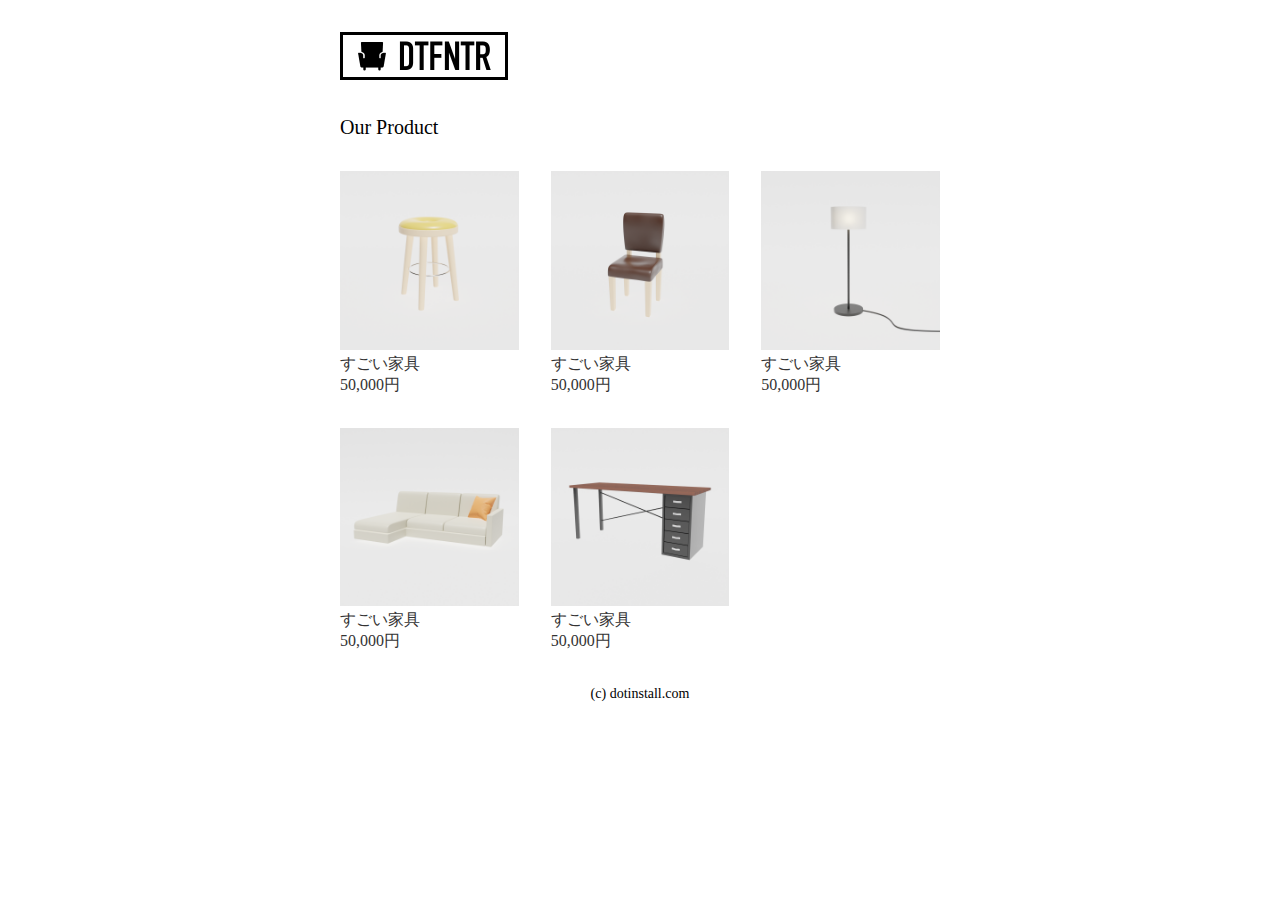
<file: index.html>
<!DOCTYPE html>
<html lang="ja">
<head>
  <meta charset="UTF-8">
  <meta http-equiv="X-UA-Compatible" content="IE=edge">
  <meta name="viewport" content="width=device-width, initial-scale=1.0">
  <title>DTFNTR - 目黒のアンティーク家具専門店</title>
  <link rel="icon" href="./png/favicon.png">
  <link rel="stylesheet" href="style.css">
</head>
<body>
  <header class="container">
    <a href="#" alt="ホーム">
      <img src="./png/logo.png" alt="ロゴ" width="168" height="48">
    </a>
    
  </header>
  <main class="container">
    <h1 >Our Product</h1>

    <div class="section top">
      <section>
        <a href="product-1.html" class="product-description">
          <img src="./png/product-1.png" alt="商品1" width="176" height="176">
        </a>
        <a href="product-1.html" class="product-description">
          <h2>すごい家具</h2>
          <p>50,000円</p>
        </a>
     </section>
        
     <section>
      <a href="product-2.html" class="product-description">
        <img src="./png/product-2.png" alt="商品2" width="176" height="176">
      </a>
      <a href="product-2.html" class="product-description">
        <h2>すごい家具</h2>
        <p>50,000円</p>
      </a>
      </section>
      <section>
        <a href="product-3.html" class="product-description">
          <img src="./png/product-3.png" alt="商品3" width="176" height="176">
        </a>
        <a href="product-3.html" class="product-description">
          <h2>すごい家具</h2>
          <p>50,000円</p>
        </a>
      </section>
  
      <section>
        <a href="product-4.html" class="product-description">
          <img src="./png/product-4.png" alt="商品4" width="176" height="176">
        </a>
        <a href="product-4.html" class="product-description">
          <h2>すごい家具</h2>
          <p>50,000円</p>
        </a>
     </section>

     <section>
      <a href="product-5.html" class="product-description">
        <img src="./png/product-5.png" alt="商品5" width="176" height="176">
      </a>
      <a href="product-5.html" class="product-description">
        <h2>すごい家具</h2>
        <p>50,000円</p>
      </a>
   </section>
    </div>
  </main>
  <footer class="container">
    <div class="footer-container">
      <small>(c) dotinstall.com</small>
    </div>
  </footer>

</body>
</html>
</file>
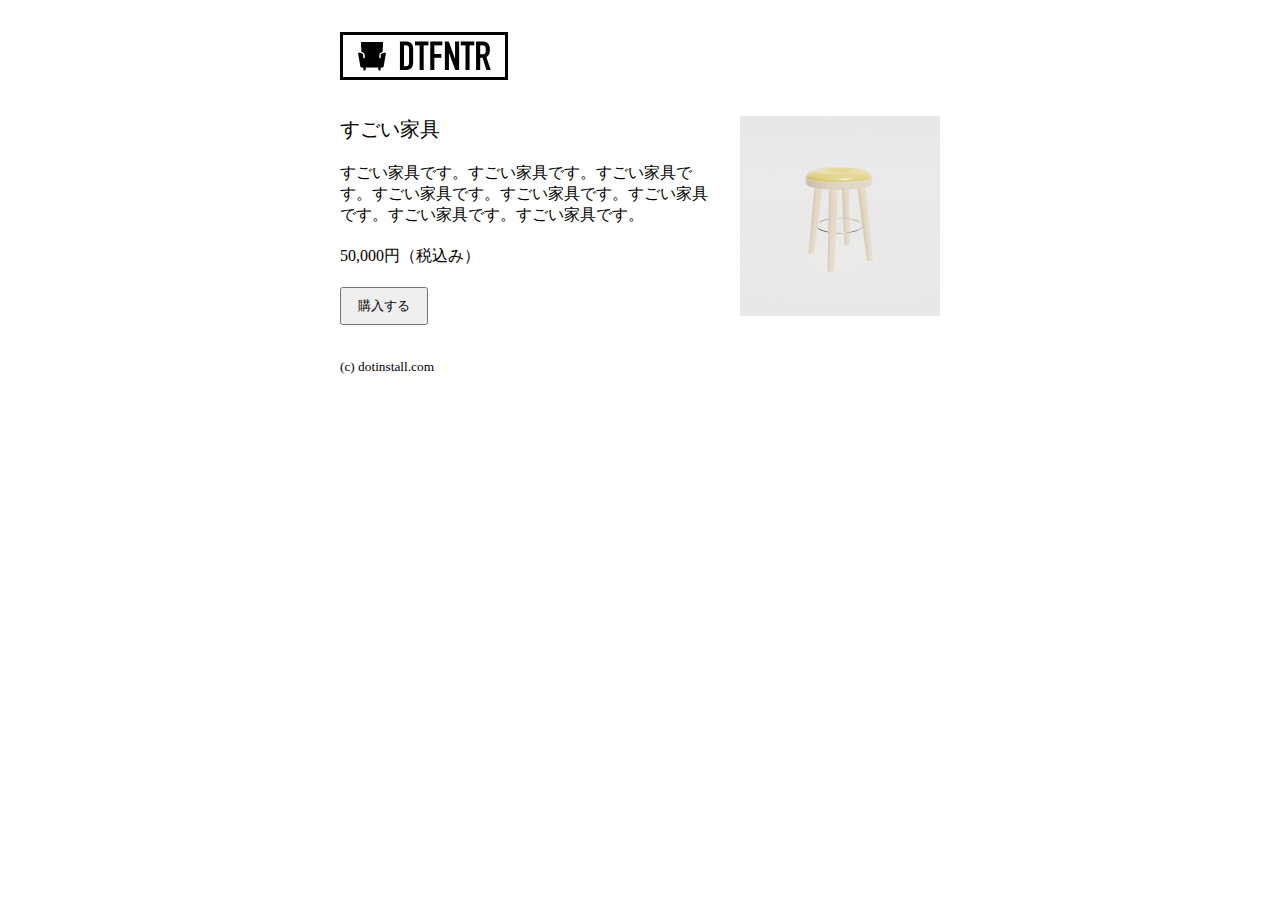
<file: product-1.html>
<!DOCTYPE html>
<html lang="ja">
<head>
  <meta charset="UTF-8">
  <meta name="viewport" content="width=device-width, initial-scale=1.0">
  <title>すごい家具|DTFNTR - 目黒のアンティーク家具専門店</title>
  <link rel="icon" href="favicon.png">
  <link rel="stylesheet" href="style-product.css">
</head>
<body>

  
  <header class="container">
    <a href="./index.html">
      <img src="./png/logo.png" alt="ロゴ" width="168" height="48">
    </a>
    
  </header>
  <main class="container">
    <div class="container-left">
      <h1>すごい家具</h1>
      <p>すごい家具です。すごい家具です。すごい家具です。すごい家具です。すごい家具です。すごい家具です。すごい家具です。すごい家具です。</p>
      <p>50,000円（税込み）</p>
      <a href="#"><button>購入する</button></a>
    </div>
    <div class="container-right">
      <img src="./png/product-1.png " alt="商品1" width="200" height="200">
    </div>
    
  </main>
  <footer class="container">
    <div class="footer-container">
      <small>(c) dotinstall.com</small>
    </div>
  </footer>

  
</body>
</html>
</file>
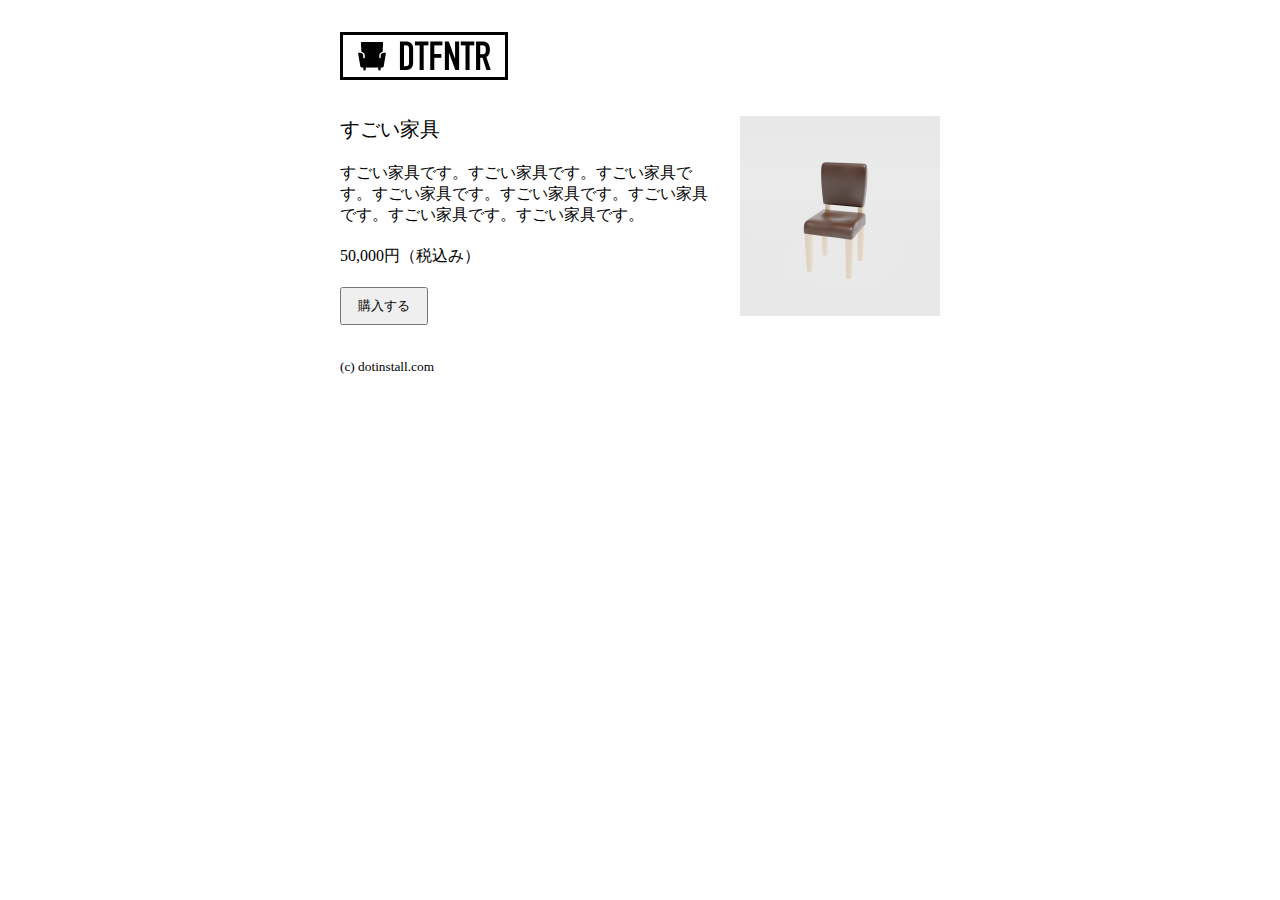
<file: product-2.html>
<!DOCTYPE html>
<html lang="ja">
<head>
  <meta charset="UTF-8">
  <meta name="viewport" content="width=device-width, initial-scale=1.0">
  <title>すごい家具|DTFNTR - 目黒のアンティーク家具専門店</title>
  <link rel="icon" href="favicon.png">
  <link rel="stylesheet" href="style-product.css">
</head>
<body>

  
  <header class="container">
    <a href="./index.html">
      <img src="./png/logo.png" alt="ロゴ" width="168" height="48">
    </a>
  </header>
  <main class="container">
    <div class="container-left">
      <h1>すごい家具</h1>
      <p>すごい家具です。すごい家具です。すごい家具です。すごい家具です。すごい家具です。すごい家具です。すごい家具です。すごい家具です。</p>
      <p>50,000円（税込み）</p>
      <a href="#"><button>購入する</button></a>
    </div>
    <div class="container-right">
      <img src="./png/product-2.png" alt="商品2" width="200" height="200">
    </div>
    
  </main>
  <footer class="container">
    <div class="footer-container">
      <small>(c) dotinstall.com</small>
    </div>
  </footer>

  
</body>
</html>
</file>
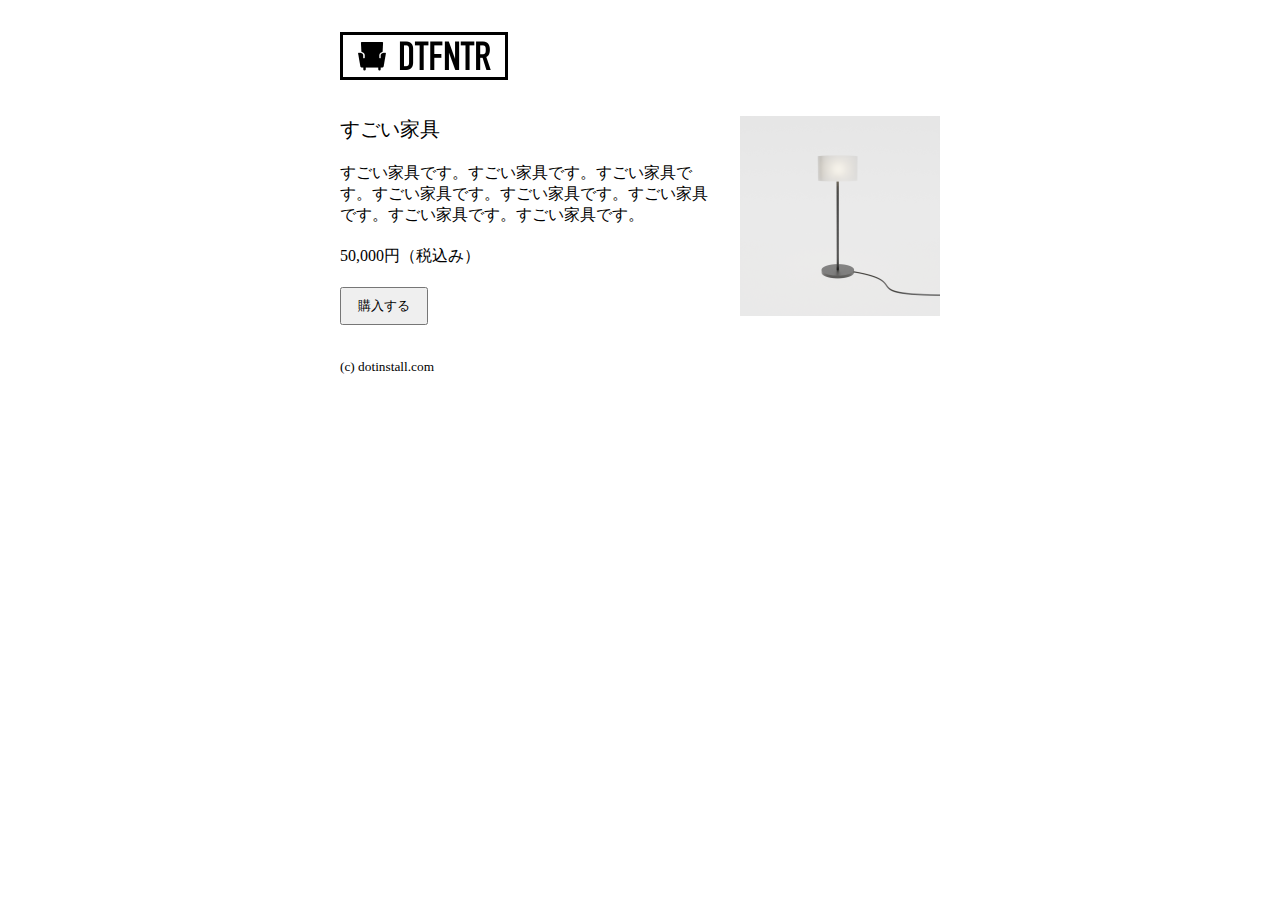
<file: product-3.html>
<!DOCTYPE html>
<html lang="ja">
<head>
  <meta charset="UTF-8">
  <meta name="viewport" content="width=device-width, initial-scale=1.0">
  <title>すごい家具|DTFNTR - 目黒のアンティーク家具専門店</title>
  <link rel="icon" href="favicon.png">
  <link rel="stylesheet" href="style-product.css">
</head>
<body>

  
  <header class="container">
    <a href="./index.html">
      <img src="./png/logo.png" alt="ロゴ" width="168" height="48">

    </a>
  </header>
  <main class="container">
    <div class="container-left">
      <h1>すごい家具</h1>
      <p>すごい家具です。すごい家具です。すごい家具です。すごい家具です。すごい家具です。すごい家具です。すごい家具です。すごい家具です。</p>
      <p>50,000円（税込み）</p>
      <a href="#"><button>購入する</button></a>
    </div>
    <div class="container-right">
      <img src="./png/product-3.png" alt="商品3" width="200" height="200">
    </div>
    
  </main>
  <footer class="container">
    <div class="footer-container">
      <small>(c) dotinstall.com</small>
    </div>
  </footer>

  
</body>
</html>
</file>
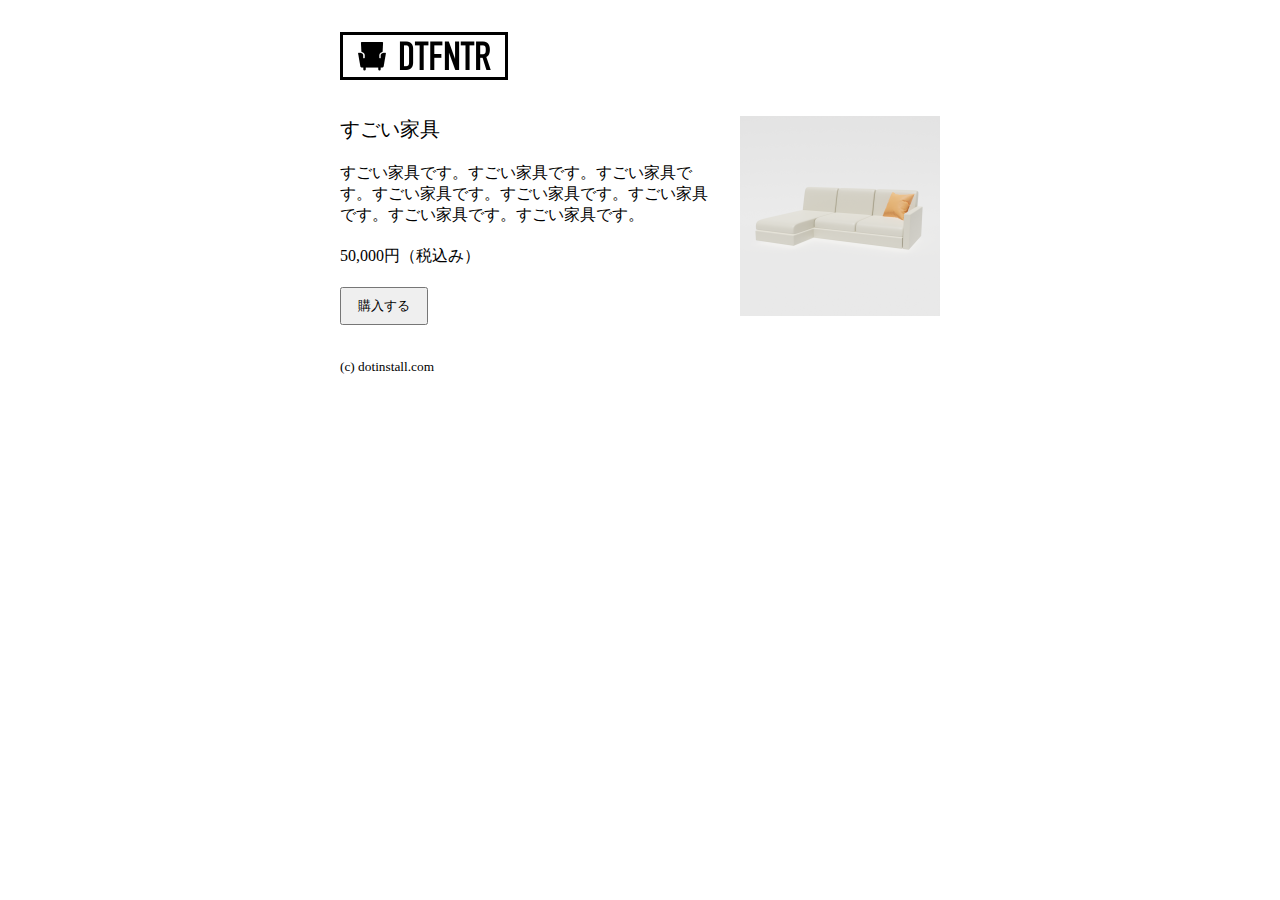
<file: product-4.html>
<!DOCTYPE html>
<html lang="ja">
<head>
  <meta charset="UTF-8">
  <meta name="viewport" content="width=device-width, initial-scale=1.0">
  <title>すごい家具|DTFNTR - 目黒のアンティーク家具専門店</title>
  <link rel="icon" href="favicon.png">
  <link rel="stylesheet" href="style-product.css">
</head>
<body>

  
  <header class="container">
    <a href="./index.html">
      <img src="./png/logo.png" alt="ロゴ" width="168" height="48">
    </a>
  </header>
  <main class="container">
    <div class="container-left">
      <h1>すごい家具</h1>
      <p>すごい家具です。すごい家具です。すごい家具です。すごい家具です。すごい家具です。すごい家具です。すごい家具です。すごい家具です。</p>
      <p>50,000円（税込み）</p>
      <a href="#"><button>購入する</button></a>
    </div>
    <div class="container-right">
      <img src="./png/product-4.png" alt="商品4" width="200" height="200">
    </div>
    
  </main>
  <footer class="container">
    <div class="footer-container">
      <small>(c) dotinstall.com</small>
    </div>
  </footer>

  
</body>
</html>
</file>
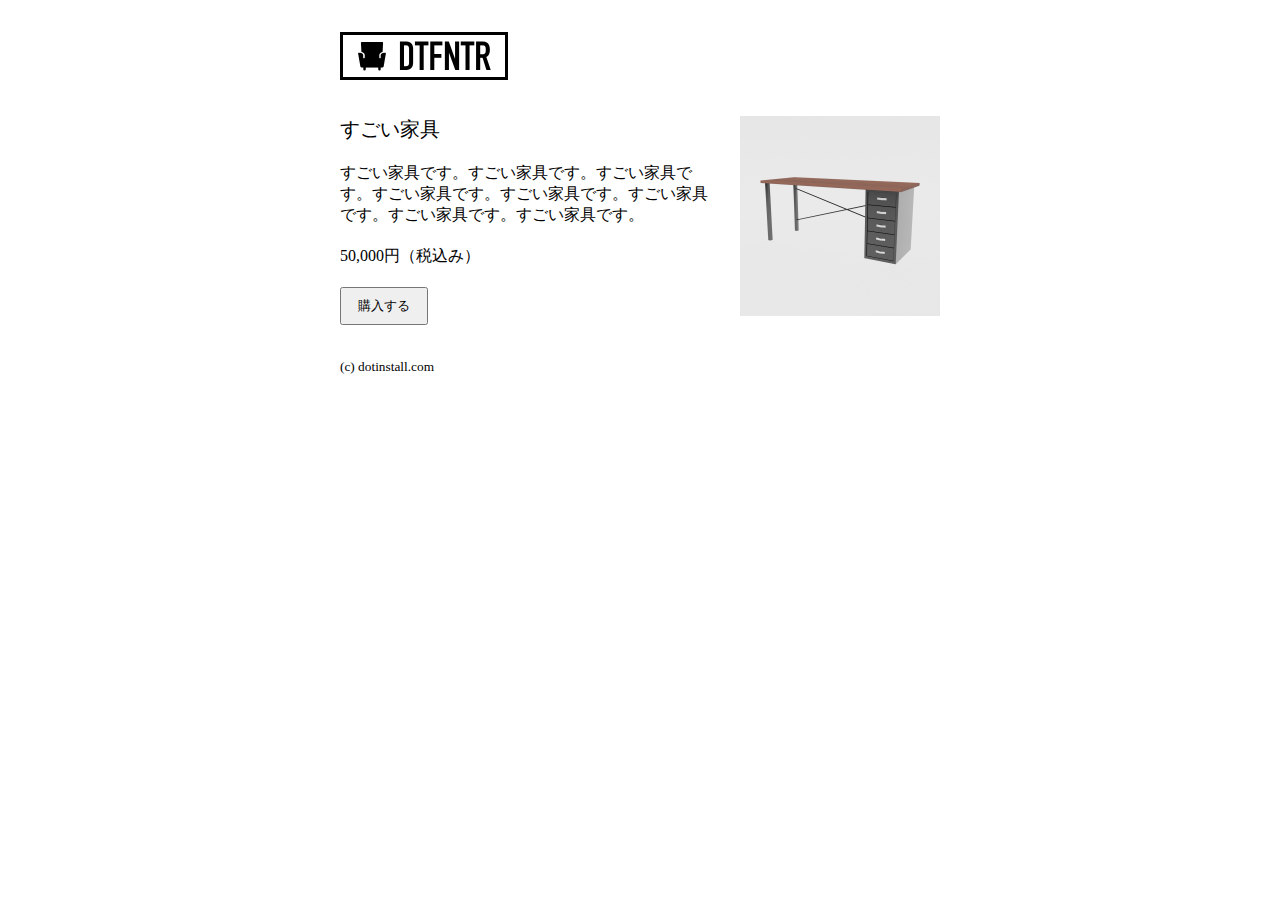
<file: product-5.html>
<!DOCTYPE html>
<html lang="ja">
<head>
  <meta charset="UTF-8">
  <meta name="viewport" content="width=device-width, initial-scale=1.0">
  <title>すごい家具|DTFNTR - 目黒のアンティーク家具専門店</title>
  <link rel="icon" href="favicon.png">
  <link rel="stylesheet" href="style-product.css">
</head>
<body>

  
  <header class="container">
    <a href="./index.html">
      <img src="./png/logo.png" alt="ロゴ" width="168" height="48">
    </a>
    
  </header>
  <main class="container">
    <div class="container-left">
      <h1>すごい家具</h1>
      <p>すごい家具です。すごい家具です。すごい家具です。すごい家具です。すごい家具です。すごい家具です。すごい家具です。すごい家具です。</p>
      <p>50,000円（税込み）</p>
      <a href="#"><button>購入する</button></a>
    </div>
    <div class="container-right">
      <img src="./png/product-5.png" alt="商品5" width="200" height="200">
    </div>
    
  </main>
  <footer class="container">
    <div class="footer-container">
      <small>(c) dotinstall.com</small>
    </div>
  </footer>

  
</body>
</html>
</file>
<file: style.css>
@charset "utf-8";

body {
  margin: 0;
}

header {
  padding: 32px 0;
}

h1 {
  margin: 0;
  font-weight: normal;
  font-size: 20px;
}
h2 {
  margin: 0;
  font-weight: normal;
  font-size: 16px;
}

p {
  margin: 0;
}


footer {
  text-align: center;
  padding: 32px 0;
}

small {
  
  font-size: 14px;
}


.container {
  width: calc(100% - 64px);
  max-width: 600px;
  text-align: left;
  margin: 0 auto;
  /* border: 1px solid lightblue; */
}


.section{
  display: flex;
  column-gap: 32px;
  row-gap: 32px;
  padding-top: 32px;
  flex-wrap: wrap;
}

div section {
  width: calc((100% - 64px) / 3);
  box-sizing: border-box;
}

section img {
  width: 100%;
  height: auto;
}

.product-description:hover {
  opacity: .5;
}

a {
  text-decoration: none;
  color: #333;
}

.footer-container {
  text-align: center;
}
</file>
<file: style-product.css>
@charset "utf-8";

body {
  margin: 0;
}

header {
  padding: 32px 0;
}

h1 {
  margin: 0;
  font-weight: normal;
  font-size: 20px;
}
h2 {
  margin: 0;
  font-weight: normal;
  font-size: 16px;
}

p {
  margin: 0;
}


footer {
  text-align: center;
  padding: 32px 0;
}

.footer-container {
  text-align: center;
}


.container {
  width: calc(100% - 64px);
  max-width: 600px;
  text-align: left;
  margin: 0 auto;
  /* border: 1px solid lightblue; */
  display: flex;
  column-gap: 32px;
}
p {
  margin-top: 20px;
}

button {
  margin-top: 20px;
  padding: 8px 16px;
}
div img {
  max-width: 300px;
}
</file>
